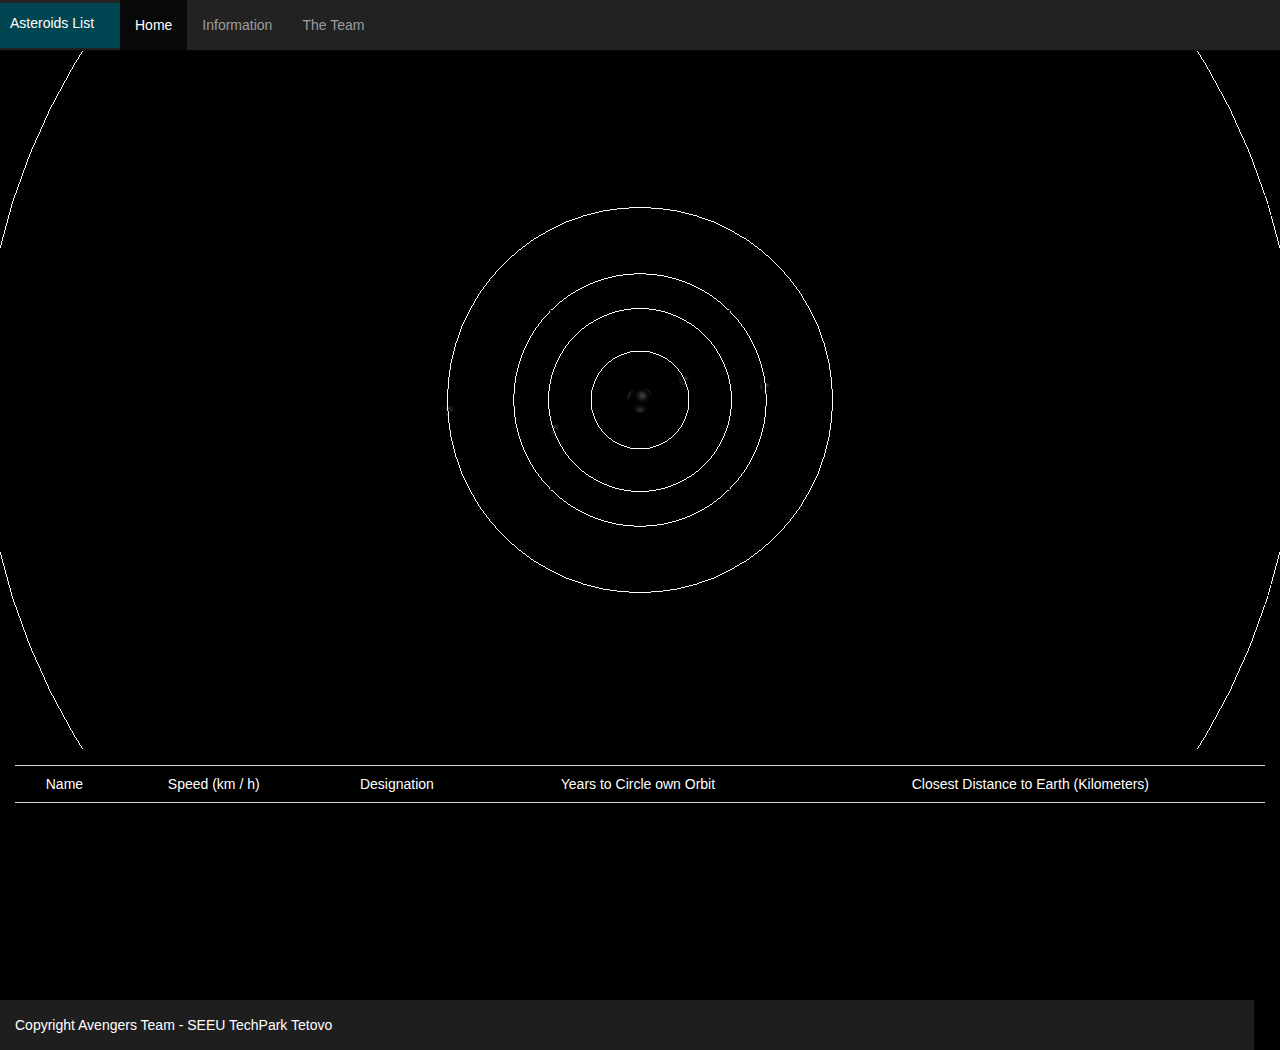
<file: WebApp (Main)/index.html>
﻿<!DOCTYPE html>
<html lang="en">
<head>
    <meta charset="utf-8">
    <meta http-equiv="X-UA-Compatible" content="IE=edge">
    <meta name="viewport" content="width=device-width, initial-scale=1">

    <meta name="description" content="">
    <meta name="author" content="">


    <title>Space Apps Challenge - Asteroid Visualisation</title>

    <!-- Bootstrap core CSS
     <link href="css/bootstrap.min.css" rel="stylesheet">
     <link href="css/bootstrap.min.css" rel="stylesheet" media="screen">
    -->
     <!-- Custom styles for this template -->
    <link href="css/bootstrap.min.css" rel="stylesheet" media="screen">
    <!--<link href="css/jasny-bootstrap.css" rel="stylesheet">-->
    <link href="css/jasny-bootstrap.min.css" rel="stylesheet">
    <link href="css/starter-template.css" rel="stylesheet">

    <script src="https://oss.maxcdn.com/html5shiv/3.7.2/html5shiv.min.js"></script>
    <script src="https://oss.maxcdn.com/respond/1.4.2/respond.min.js"></script>

    <script src="js/three.js" type="text/javascript"></script>
    <script src="js/TrackballControls.js"></script>
    <script src="https://ajax.googleapis.com/ajax/libs/jquery/1.11.2/jquery.min.js"></script>

    


</head>

<!-- Initlize WebGL and ThreeJS once body loads -->
<body onload="init(); animate();">

    <!-- Navigation bar and sidebar html code -->
<nav class="navbar navbar-inverse navbar-fixed-top">


    <!--The Sidebar-->
    <!--<ul class="nav navbar-nav">
        <li>
            <div class="Asteroids" data-toggle="offcanvas" data-target="#myNavmenu" data-canvas="body">
                <p> Show Asteroids</p>
            </div>
        </li>
    </ul>-->


    <div class="navbar-header">
        <button type="button" class="navbar-toggle collapsed" data-toggle="collapse" data-target="#navbar" aria-expanded="false" aria-controls="navbar">
            <span class="sr-only">Toggle navigation</span>
            <span class="icon-bar"></span>
            <span class="icon-bar"></span>
            <span class="icon-bar"></span>
        </button>
        <div class="Asteroids" data-toggle="offcanvas" data-target="#myNavmenu" data-canvas="body">
            <p> Asteroids List</p>
        </div>
    </div>

    <div id="navbar" class="collapse navbar-collapse">
    <ul  class="nav navbar-nav" style="display: inline;">
        <li class="active"><a href="#">Home</a></li>
        <li><a href="info.html">Information</a></li>
        <li><a href="team.html">The Team</a></li>
    </ul>
    </div>

    <nav id="myNavmenu" class="navmenu navmenu-inverse navmenu-fixed-left offcanvas" role="navigation">
        <div style="width: 100%; height: 100%; overflow: auto" class="listy">
           <div style="padding: 15px 10px 5px 15px; margin-bottom: 20px;">
            <label><input type="checkbox" onclick="ShowAllAsteroids();" id="ShowAllAsteroids">Show all Asteroids</label> <br> <br>
            <b>Speed:</b> <input id="SpeedRange" type="range"  min="0" max="100" />
           </div>
            <ul id="ListAsteroids">
            </ul>
        </div>
    </nav>

</nav>
    <!--Navigation and asteroid sidebars ends here-->



    <!--Container of the three dimensional world-->
<div>
<div id="container" style="width:100%; height:50em; background-color:black;" > </div>
</div>
    <!--Container of three dimensional world ends-->

    <!--Infograph dic and table-->
        <div id="info" style="width:100%;height:200px;background-color:black; padding: 15px;">
                   <table class="table">
                      <tr>
                          <td align="center">Name</td>
                          <td align="center">Speed (km / h)</td>
                          <td align="center">Designation</td>
                          <td align="center">Years to Circle own Orbit</td>
                          <td align="center">Closest Distance to Earth (Kilometers)</td>
                       </tr>
                       <tr>
                           <td align="center" id="as_name"></td>
                           <td align="center" id="as_speed"></td>
                           <td align="center" id="as_designation"></td>
                           <td align="center" id="as_time"></td>
                           <td align="center" id="as_distance"></td>
                       </tr>

                   </table>
         </div>
    <!--Info graph ends here-->

 

    <!-- Page Footer -->
     <div style="width: 98%; height: 50px; background-color: #1E1E1F; margin-top: 50px; padding: 15px;">
         Copyright Avengers Team - SEEU TechPark Tetovo</p>
      </div>
    <!--Footer Ends here-->


	 



<!-- Bootstrap core JavaScript
================================================== -->
<!-- Placed at the end of the document so the pages load faster -->


<script type="text/javascript">

    //Definition of camera, scene and planet orbits
        var camera, scene, renderer;
        var mercuryTrajectory = new THREE.CircleGeometry(5791, 64);
        var venusTrajectory = new THREE.CircleGeometry(10820, 64);
        var earthTrajectory = new THREE.CircleGeometry(14950, 64);
        var marsTrajectory = new THREE.CircleGeometry(22790, 64);
        var jupiterTrajectory = new THREE.CircleGeometry(77850, 82);
        var saturnTrajectory = new THREE.CircleGeometry(143300, 96);
        var uranusTrajectory = new THREE.CircleGeometry(287700, 102);
        var neptuneTrajectory = new THREE.CircleGeometry(450300, 132);

    // definition of groups for each planet
        var objModel = new THREE.Object3D();
        var groupMercury = new THREE.Object3D();
        var groupVenus = new THREE.Object3D();
        var groupMars = new THREE.Object3D();
        var groupJupiter = new THREE.Object3D();
        var groupSaturn = new THREE.Object3D();
        var groupUranus = new THREE.Object3D();
        var groupNeptune = new THREE.Object3D();
        var i = 0;

    //Axis on which the asteroid incliniation is based on
        var axis = new THREE.Vector3(0, 1, 0);

    //Array of all groups added to scene for easier management
        var grouparray = [];
        var ArrayPointer;
        ArrayPointer = 0;
        scene = new THREE.Scene();
        var a = new THREE.Vector3(0, 1, 0);

    //Quaternion used to pivot asteroid movement based on inclination
        var quaternion = new THREE.Quaternion().setFromAxisAngle(a, Math.PI / 4);

    //Speed of movement of asteroids and planets inside the 3D world.
        var SpeedRange = window.document.getElementById('SpeedRange');
        SpeedRange.value = 1;
        window.setInterval(render, 500);


        function init() {
            canvas = document.getElementById("container");
            //renderer
            renderer = new THREE.WebGLRenderer();
            renderer.setSize(canvas.offsetWidth, canvas.offsetHeight);
            canvas.appendChild(renderer.domElement);
            //scene definition

            //scene.fog = new THREE.Fog( 0x808080, 3000, 6000 );
            // LIGHTS
            var ambientLight = new THREE.AmbientLight(0x444444);
            var light = new THREE.DirectionalLight(0xFFFFFF, 1.0);
            light.position.set(200, 400, 500);

            var light2 = new THREE.DirectionalLight(0xFFFFFF, 1.0);
            light2.position.set(-400, 200, -300);

            var light4 = new THREE.DirectionalLight(0xFFFFFF, 1.0);
            light4.position.set(0, -200, 0);

            var light5 = new THREE.DirectionalLight(0xFFFFFF, 1.0);
            light5.position.set(300, 300, -400);

            var light3 = new THREE.PointLight(0xFFAA19);
            light3.position.set(0, 0, 0);

            //Adding lights to scene
            scene.add(ambientLight);
            scene.add(light);
            scene.add(light2);
            scene.add(light3);
            scene.add(light4);
            scene.add(light5);

            //camera definition
            camera = new THREE.PerspectiveCamera(45, canvas.offsetWidth / canvas.offsetHeight, 0.1, 5000000);
            scene.add(camera);
            camera.position.set(0, 0, 100000);
            camera.rotation.set(0, 3, 0);

            //controls
            controls = new THREE.TrackballControls(camera, canvas);

            //Texture of the sun
            var cylinderMaterial = new THREE.MeshPhongMaterial({
                map: THREE.ImageUtils.loadTexture('http://imeri.biz/asteroids/img/suntexture.jpg'),
                diffuse: 0xffffff,
                specular: 0x404040,
                shininess: 16,
                ambient: 0x000000
            });

            //adding sun to 3d world
            head = new THREE.Mesh(new THREE.SphereGeometry(1595.800, 32, 32), cylinderMaterial);

            head.position.x = 0;
            head.position.y = 0;
            head.position.z = 0;
            scene.add(head);

            //Mercury Material
            var mercuryMaterial = new THREE.MeshPhongMaterial({
                map: THREE.ImageUtils.loadTexture('http://imeri.biz/asteroids/img/mercurytexture.jpg'),
                diffuse: 0xffffff,
                specular: 0x404040,
                shininess: 16,
                ambient: 0x000000
            });
            mercury = new THREE.Mesh(new THREE.SphereGeometry(700, 32, 32), mercuryMaterial);
            mercury.position.x = 5791;
            mercury.position.y = 0;
            mercury.position.z = 0;
            groupMercury.add(mercury);
            scene.add(groupMercury);

            //Venus Material
            var venusMaterial = new THREE.MeshPhongMaterial({
                map: THREE.ImageUtils.loadTexture('http://imeri.biz/asteroids/img/venustexture.jpg'),
                diffuse: 0xffffff,
                specular: 0x404040,
                shininess: 16,
                ambient: 0x000000
            });
            venus = new THREE.Mesh(new THREE.SphereGeometry(700, 32, 32), venusMaterial);
            venus.position.x = -10820;
            venus.position.y = 0;
            venus.position.z = 0;
            groupVenus.add(venus);
            scene.add(groupVenus);

            // Earth Material
            var earthMaterial = new THREE.MeshPhongMaterial({
                map: THREE.ImageUtils.loadTexture('http://imeri.biz/asteroids/img/earthmap1k.jpg'),
                diffuse: 0xffffff,
                specular: 0x404040,
                shininess: 16,
                ambient: 0x000000
            });

            // Earth Mesh
            earth = new THREE.Mesh(new THREE.SphereGeometry(700, 32, 32), earthMaterial);
            earth.position.x = 14950;
            earth.position.y = 0;
            earth.position.z = 0;

            objModel.add(earth);
            scene.add(objModel);

            //Mars Material
            var marsMaterial = new THREE.MeshPhongMaterial({
                map: THREE.ImageUtils.loadTexture('http://imeri.biz/asteroids/img/marstexture.jpg'),
                diffuse: 0xffffff,
                specular: 0x404040,
                shininess: 16,
                ambient: 0x000000
            });
            //30.39
            mars = new THREE.Mesh(new THREE.SphereGeometry(700, 32, 32), marsMaterial);
            mars.position.x = -22790;
            mars.position.y = 0;
            mars.position.z = 0;
            groupMars.add(mars);
            scene.add(groupMars);

            //Jupiter Material
            var jupiterMaterial = new THREE.MeshPhongMaterial({
                map: THREE.ImageUtils.loadTexture('http://imeri.biz/asteroids/img/jupitertexture.jpg'),
                diffuse: 0xffffff,
                specular: 0x404040,
                shininess: 16,
                ambient: 0x000000
            });
            jupiter = new THREE.Mesh(new THREE.SphereGeometry(700, 32, 32), jupiterMaterial);
            jupiter.position.x = 77850;
            jupiter.position.y = 0;
            jupiter.position.z = 0;
            groupJupiter.add(jupiter);
            scene.add(groupJupiter);

            //Saturn Material
            var saturnMaterial = new THREE.MeshPhongMaterial({
                map: THREE.ImageUtils.loadTexture('http://imeri.biz/asteroids/img/saturntexture.jpg'),
                diffuse: 0xffffff,
                specular: 0x404040,
                shininess: 16,
                ambient: 0x000000
            });
            saturn = new THREE.Mesh(new THREE.SphereGeometry(700, 32, 32), saturnMaterial);
            saturn.position.x = 143300;
            saturn.position.y = 0;
            saturn.position.z = 0;
            groupSaturn.add(saturn);
            scene.add(groupSaturn);

            //Uranus
            var uranusMaterial = new THREE.MeshPhongMaterial({
                map: THREE.ImageUtils.loadTexture('http://imeri.biz/asteroids/img/uranustexture.jpg'),
                diffuse: 0xffffff,
                specular: 0x404040,
                shininess: 16,
                ambient: 0x000000
            });
            uranus = new THREE.Mesh(new THREE.SphereGeometry(700, 32, 32), uranusMaterial);
            uranus.position.x = 287700;
            uranus.position.y = 0;
            uranus.position.z = 0;
            groupUranus.add(uranus);
            scene.add(groupUranus);

            //Neptune
            var neptuneMaterial = new THREE.MeshPhongMaterial({
                map: THREE.ImageUtils.loadTexture('http://imeri.biz/asteroids/img/neptunetexture.jpg'),
                diffuse: 0xffffff,
                specular: 0x404040,
                shininess: 16,
                ambient: 0x000000
            });
            neptune = new THREE.Mesh(new THREE.SphereGeometry(700, 32, 32), neptuneMaterial);
            neptune.position.x = 450300;
            neptune.position.y = 0;
            neptune.position.z = 0;
            groupNeptune.add(neptune);
            scene.add(groupNeptune);

            //trajectories
            material = new THREE.LineBasicMaterial({color: 0xffffff});
            earthTrajectory.vertices.shift();
            mercuryTrajectory.vertices.shift();
            venusTrajectory.vertices.shift();
            marsTrajectory.vertices.shift();
            jupiterTrajectory.vertices.shift();
            saturnTrajectory.vertices.shift();
            uranusTrajectory.vertices.shift();
            neptuneTrajectory.vertices.shift();
            var marssTrajectory = new THREE.Line(marsTrajectory, material);

            //adding trajectories (orbits) to scene
            scene.add(new THREE.Line(earthTrajectory, material));
            scene.add(new THREE.Line(mercuryTrajectory, material));
            scene.add(new THREE.Line(venusTrajectory, material));
            scene.add(marssTrajectory);
            scene.add(new THREE.Line(jupiterTrajectory, material));
            scene.add(new THREE.Line(saturnTrajectory, material));
            scene.add(new THREE.Line(uranusTrajectory, material));
            scene.add(new THREE.Line(neptuneTrajectory, material));
			
			//create skybox (background)
            var worldTexture = THREE.ImageUtils.loadTexture('http://imeri.biz/asteroids/img/galaxy.jpg');
            worldTexture.min_filter = THREE.LinearFilter;
            worldTexture.mag_filter = THREE.LinearFilter;
            worldTexture.wrapS = THREE.RepeatWrapping;
            worldTexture.wrapT = THREE.RepeatWrapping;
            var sphereMaterial = new THREE.MeshBasicMaterial({
                map: worldTexture,
                side: THREE.DoubleSide
            });
            sphere = new THREE.Mesh(new THREE.SphereGeometry(3000000, 50, 50), sphereMaterial);
            scene.add(sphere);

        }

    //in myjson we save all asteroids and their data
        var myjson;

    //This function grabs data from our API which we used some custom filtering on the Minor Planet Center Database.
    //It then adds the asteroids onto the 3D visualisation and the sidebar with the asteroids.
        function GetData() {
            var url = "http://asteroids.imeri.biz/API/Asteroid";
            var number = Math.random() * 150;
            var foo = {};


            $.getJSON(url)
                    .done(function (data) {

                        myjson = data;

                        for (var i = 0; i < data.length; i++) {

                            //With this if clause we check if the asteroid has a name. If it doesn't have one we assign the dessignation as the name, by calling the ShowAsteroid() function.
                            if (data[i].Name.length > 1) {
                                ShowAsteroid(data[i].ID, data[i].Name, data[i].FurthestPoint, data[i].NearestPoint, data[i].Inclination, data[i].Speed, data[i].Designation, data[i].ClosestEarth, data[i].OrbitDegrees);
                            }
                            else {
                                ShowAsteroid(data[i].ID, data[i].Designation, data[i].FurthestPoint, data[i].NearestPoint, data[i].Inclination, data[i].Speed, data[i].Designation, data[i].ClosestEarth, data[i].OrbitDegrees);
                            }

                            //Call AddSphere() function
                            addsphere(data[i].ID, data[i].FurthestPoint, data[i].NearestPoint, data[i].Speed, data[i].Inclination, data[i].OrbitDegrees);


                        }

                    })
                //In case communication with API fails display the following message
                    .fail(function (jqXHR, textStatus, err) {

                        alert('Communication failed please refresh the page.');

                    });

        }

    //This function adds the asteroids in the three dimensional world and to the grouparray defined earlier
        function addsphere(id, furthest, nearest, speed, degrees, orbitDegrees) {

            material = new THREE.LineBasicMaterial({ color: 0xffffff });
            var asteroidMaterial = new THREE.MeshPhongMaterial({
                map: THREE.ImageUtils.loadTexture('http://imeri.biz/asteroids/img/asteroidtexture.jpg'),
                diffuse: 0xffffff,
                specular: 0x404040,
                shininess: 16,
                ambient: 0x000000
            });

            var jsbox = new THREE.Mesh(new THREE.SphereGeometry(150, 32, 32), asteroidMaterial);
            //alert(orbitDegrees);
            jsbox.id = id;
            var degreesToRadians = orbitDegrees * (Math.PI / 180);
            jsbox.position.x = Math.cos(degreesToRadians) * Math.round(furthest * 14950);
            jsbox.position.y = Math.sin(degreesToRadians) * Math.round(furthest * 14950);
            //jsbox.position.x = Math.round(furthest * 14950);

            var grouped = new THREE.Object3D();
            //Converting the units the ones we use.
            var realFurthest = furthest * 14950;
            var realNearest = nearest * 14950;

            //Assigning Group location for the asteroid.
            grouped.position.x = Math.cos(degreesToRadians) * (realFurthest - realNearest);
            grouped.position.y = Math.sin(degreesToRadians) * (realFurthest - realNearest);
            //grouped.position.x = realFurthest - realNearest;

            //Add asteroid to group
            grouped.add(jsbox);

            //Assign group id for management
            grouped.id = id;

            //Converting Incliniation of asteroid to our units
            var angle = degrees * Math.PI / 180;

            //Quaternion to pivot asteroid movement depended on inclination
            var quaternion1 = new THREE.Quaternion().setFromAxisAngle(axis, angle);
            grouped.rotation.setEulerFromQuaternion(quaternion1);

            //Add group and asteroid to 3D World.
            scene.add(grouped);

            //Add group to array we use for management with asteroids and movement
            grouparray[ArrayPointer] = grouped;
            ArrayPointer++;
        }

    //This function displays the asteroid on the sidebar of the web application and adds a click event for each of them.
        function ShowAsteroid(id, name, furthestpoint, nearestpoint, degrees, speed, designation, closestearth, orbitDegrees) {

            var ListAsteroids = window.document.getElementById('ListAsteroids');
            var asteroid = document.createElement("li");
            asteroid.textContent = name;
            asteroid.id = "asteroids";
            asteroid.value = id;


            //Onclick event on asteroid button is defined here. Once it is called it draws the asteroids orbit
            asteroid.onclick = function () {

                var rrezja = furthestpoint * 14950;

                // * 10000 to show it in Kilometers, not in the units we use
                // Infograph variables assigned to javascript variables for easier access
                var asteroidSpeedPerYear = (2 * rrezja * Math.PI * speed * 10000) / 365 / 24;
                var as_name = window.document.getElementById('as_name');
                var as_speed = window.document.getElementById('as_speed');
                var as_designation = window.document.getElementById('as_designation');
                var as_time = window.document.getElementById('as_time');
                var as_distance = window.document.getElementById('as_distance');

                //Infograph populated with data from asteroid
                as_name.innerHTML = name;
                as_speed.innerHTML = asteroidSpeedPerYear.toFixed(2).toString();
                as_designation.innerHTML = designation;
                as_time.innerHTML = speed;
                as_distance.innerHTML = (closestearth * 149597871).toFixed(2).toString();

                //Function to draw line for asteroid by using for loop to find the group and draw on it
                for (var i = 0; i < grouparray.length; i++) {
                    if (grouparray[i].id == id) {

                        //Define RED line that circles the asteroid so that the user can see it easier
                        material2 = new THREE.LineBasicMaterial({ color: 0xFF0000 });
                        var asteroidTracker = new THREE.CircleGeometry(550, 64);
                        var lineTracker = (new THREE.Line(asteroidTracker, material2));

                        //Assign position of red line to that the same of the asteroid
                        lineTracker.position.x = grouparray[i].children[0].position.x;
                        lineTracker.position.y = grouparray[i].children[0].position.y;
                        lineTracker.position.z = grouparray[i].children[0].position.z;
                        asteroidTracker.vertices.shift();

                        //Assign ID to line for easier management
                        lineTracker.id = 'RedLine';
                        //Focus camera on asteroid and add red line to circle it
                        grouparray[i].children[0].add(camera);
                        grouparray[i].add(lineTracker);
                        camera.position.z = -10000;

                        //Define Green orbit of asteroid
                        material = new THREE.LineBasicMaterial({ color: 0x00FF23 });
                        //alert(orbitDegrees);
                        //Formulas that project how the asteroids orbit looks like in three dimensional space
                        var angle = degrees * Math.PI / 180;
                        var asteroidTrajectory = new THREE.CircleGeometry(rrezja, 64);
                        furthestpoint = furthestpoint * 14950;
                        nearestpoint = nearestpoint * 14950;

                        //Define Line
                        var line = (new THREE.Line(asteroidTrajectory, material));

                        var degreesToRadians = orbitDegrees * (Math.PI / 180);

                        //Pivot and position line accordingly
                        
                        
                        line.position.x = Math.cos(degreesToRadians) * (furthestpoint - nearestpoint);
                        line.position.y = Math.sin(degreesToRadians) * (furthestpoint - nearestpoint);

                        line.rotation.y = angle;
                        //line.position.x = furthestpoint - nearestpoint;
                        asteroidTrajectory.vertices.shift();

                        //Assign id to line for easier management
                        line.id = 'Orbit';

                        //Add Line (Orbit) to three dimensional world
                        scene.add(line);

                    }
                }
            };

            //Add Asteroid to sidebar list
            ListAsteroids.appendChild(asteroid);
        }
		

		
    //The function below is very similiar to the click event except that it runs for each asteroid instead of just one
        var ShowAll = window.document.getElementById('ShowAllAsteroids');		
		function ShowAllAsteroids() {

            if (ShowAll.checked == true){

		for (var i = 0; i < grouparray.length; i++) {
		for (var j = 0; j < myjson.length;j++)
                    if (grouparray[i].id == myjson[j].ID) {
						
                        //Define red line around asteroid
						material2 = new THREE.LineBasicMaterial({color: 0xFF0000});
						var asteroidTracker = new THREE.CircleGeometry(550, 64);
						var lineTracker = (new THREE.Line(asteroidTracker, material2));

                        //Red line around asteroid position
						lineTracker.position.x = grouparray[i].children[0].position.x;
						lineTracker.position.y = grouparray[i].children[0].position.y;
						lineTracker.position.z = grouparray[i].children[0].position.z;
						asteroidTracker.vertices.shift();

                        //Add line to group and scene since group is already in scene
						lineTracker.id = 'RedLine';
                        grouparray[i].add(lineTracker);
						
                        //Define color of line
						material = new THREE.LineBasicMaterial({color: 0x00FF23});
										
                        //Formulas that project how the asteroids orbit looks like in three dimensional space
						var rrezja = myjson[j].FurthestPoint * 14950;
						var asteroidTrajectory = new THREE.CircleGeometry(rrezja, 64);						
						var angle = myjson[j].Inclination * Math.PI / 180;
						furthestpoint = myjson[j].FurthestPoint * 14950;
						nearestpoint = myjson[j].NearestPoint * 14950;

                        //Define Line
						var line = (new THREE.Line(asteroidTrajectory, material));

                        //Pivot and position line accordingly
						line.rotation.y = angle;
                        //line.position.x = furthestpoint - nearestpoint;
						var orbitDegrees = myjson[j].OrbitDegrees;
						var degreesToRadians = orbitDegrees * (Math.PI / 180);

						line.position.x = Math.cos(degreesToRadians) * (furthestpoint - nearestpoint);
						line.position.y = Math.sin(degreesToRadians) * (furthestpoint - nearestpoint);

						asteroidTrajectory.vertices.shift();

                        //Assign ID to line for easier management
						line.id = 'Orbit';

                        //Add Line (Orbit) to three dimensional world
						scene.add(line);					
                    }
                }
            }
                //Function below removes all orbits and selections from the three dimensional world.
            else {

            for (var i=scene.children.length-1; i>=0; i--){

                if(scene.children[i].id == 'Orbit')
                {
                    scene.remove(scene.children[i]);
                }
            }
            for (var f = 0; f < grouparray.length; f++) {

                grouparray[f].remove(grouparray[f].children[1]);

                }
            }

            };


        function animate() {
            requestAnimationFrame(animate);
            render();
            update();
        }
    
        //Update function by THREEJS with this function we move all objects in our application
        function update() {
            controls.update();

            //Movement of planets
            objModel.rotation.z += 0.002 * SpeedRange.value;
            groupMercury.rotation.z += 0.00828 * SpeedRange.value;
            groupVenus.rotation.z += 0.00628 * SpeedRange.value;
            groupJupiter.rotation.z += 0.00016 * SpeedRange.value;
            groupSaturn.rotation.z += 0.000068 * SpeedRange.value;
            groupUranus.rotation.z += 0.000024 * SpeedRange.value;
            groupNeptune.rotation.z += 0.0000122 * SpeedRange.value;
            groupMars.rotation.z += 0.00106 * SpeedRange.value;
            mercury.rotation.z += 0.02;
            earth.rotation.z += 0.02;
            venus.rotation.z += 0.02;
            mars.rotation.z += 0.02;
            neptune.rotation.z += 0.02;
            saturn.rotation.z += 0.02;
            neptune.rotation.z += 0.02;
            head.rotation.z += 0.01;


            //Movement of asteroids by using pre-defined group array
            for (var i = 0; i < grouparray.length; i++) {
                grouparray[i].rotation.z += (0.002 / myjson[i].Speed) * SpeedRange.value;
            }
        }

    //ThreeJS renderer function
        function render() {
            renderer.render(scene, camera);
        }

    //Delay on loading data, wait to load all controls first because of async calls.
		setTimeout(function() { GetData(); }, 1000);


    </script>
<script src="js/bootstrap.min.js"></script>
<script src="js/jasny-bootstrap.min.js"></script>


</body>
</html>
</file>
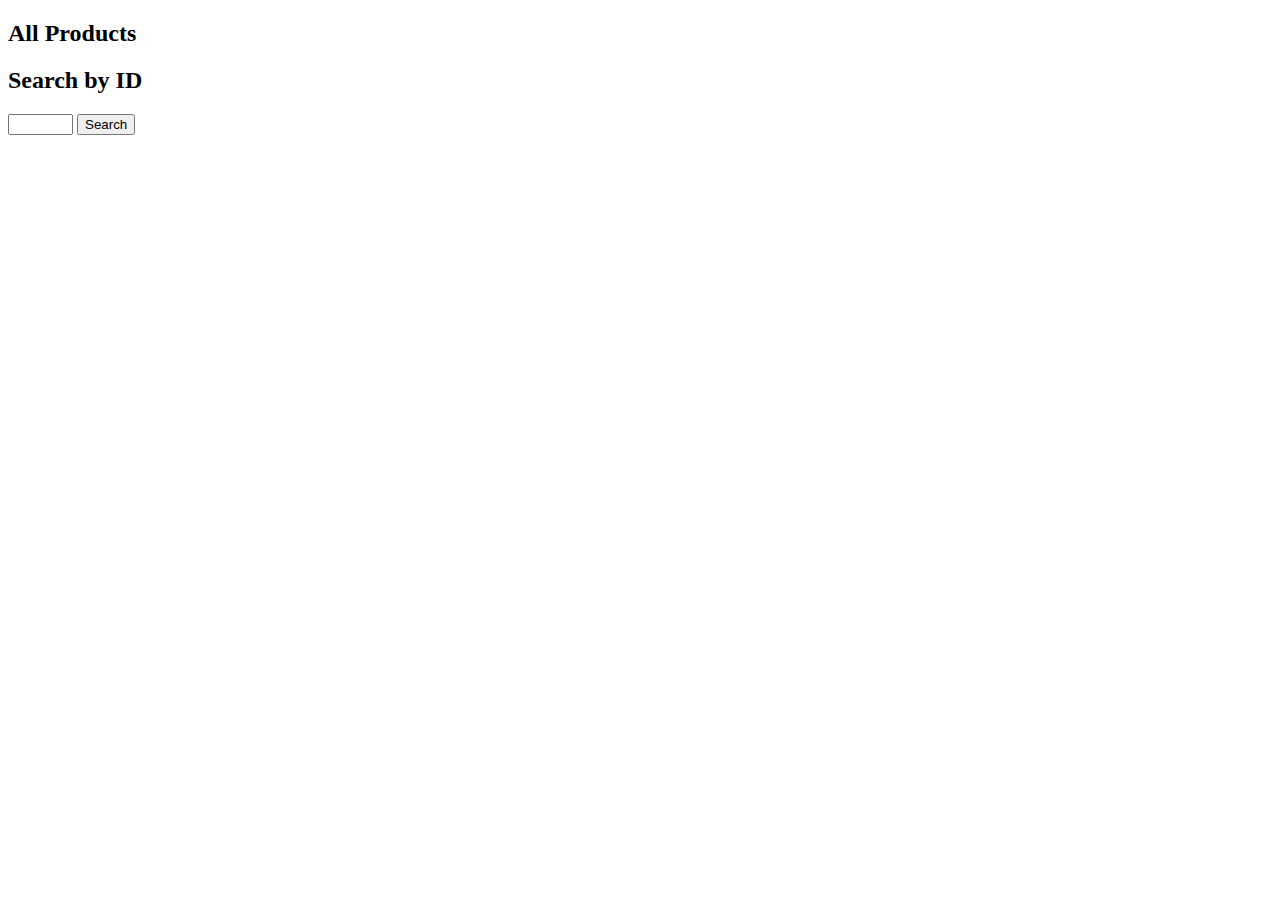
<file: APi/AsteroidAPI/test.html>
<!DOCTYPE html>
<html xmlns="http://www.w3.org/1999/xhtml">
<head>
 <!-- jQuery (necessary for Bootstrap's JavaScript plugins) -->
    <script src="https://ajax.googleapis.com/ajax/libs/jquery/1.11.1/jquery.min.js"></script>
    <!-- Include all compiled plugins (below), or include individual files as needed -->
  <title>Product App</title>
</head>
<body>

  <div>
    <h2>All Products</h2>
    <ul id="products" />
  </div>
  <div>
    <h2>Search by ID</h2>
    <input type="text" id="prodId" size="5" />
    <input type="button" value="Search" onclick="find();" />
    <p id="product" />
  </div>

  <script src="http://ajax.aspnetcdn.com/ajax/jQuery/jquery-2.0.3.min.js"></script>
  <script>
    var uri = '<!DOCTYPE html>
<html xmlns="http://www.w3.org/1999/xhtml">
<head>
  <title>Product App</title>
</head>
<body>

  <div>
    <h2>All Products</h2>
    <ul id="products" />
  </div>
  <div>
    <h2>Search by ID</h2>
    <input type="text" id="prodId" size="5" />
    <input type="button" value="Search" onclick="find();" />
    <p id="product" />
  </div>

  <script src="http://ajax.aspnetcdn.com/ajax/jQuery/jquery-2.0.3.min.js"></script>
  <script>
  
    var uri = 'http://188.44.0.202:1200/API/Register?FirstName=Armend+Imeri&LastName=Test&Email=somemail&Password=admin&phone=1234';

    function find() {
      $.getJSON('http://localhost:3179//API/Register?FirstName=Armend+Imeri&LastName=Test&Email=somemail&Password=admin&phone=1234')
          .done(function (data) {
            $('#product').text(formatItem(data));
          })
          .fail(function (jqXHR, textStatus, err) {
            $('#product').text('Error: ' + err);
          });
    }
  </script>
</body>
</html>

<script>

    $(document).ready(function () {
      // Send an AJAX request
      $.getJSON(uri)
          .done(function (data) {
            // On success, 'data' contains a list of products.
            $.each(data, function (key, item) {
              // Add a list item for the product.
              $('<li>', { text: formatItem(item) }).appendTo($('#products'));
            });
          });
    });

    function formatItem(item) {
      return item.Name + ': $' + item.Price;
    }

    function find() {
      $.getJSON('http://localhost:3179//API/Register?FirstName=Armend+Imeri&LastName=Test&Email=somemail&Password=admin&phone=1234')
          .done(function (data) {
            $('#product').text(formatItem(data));
          })
          .fail(function (jqXHR, textStatus, err) {
            $('#product').text('Error: ' + err);
          });
    }
  </script>
  
  
</body>
</html>
</file>
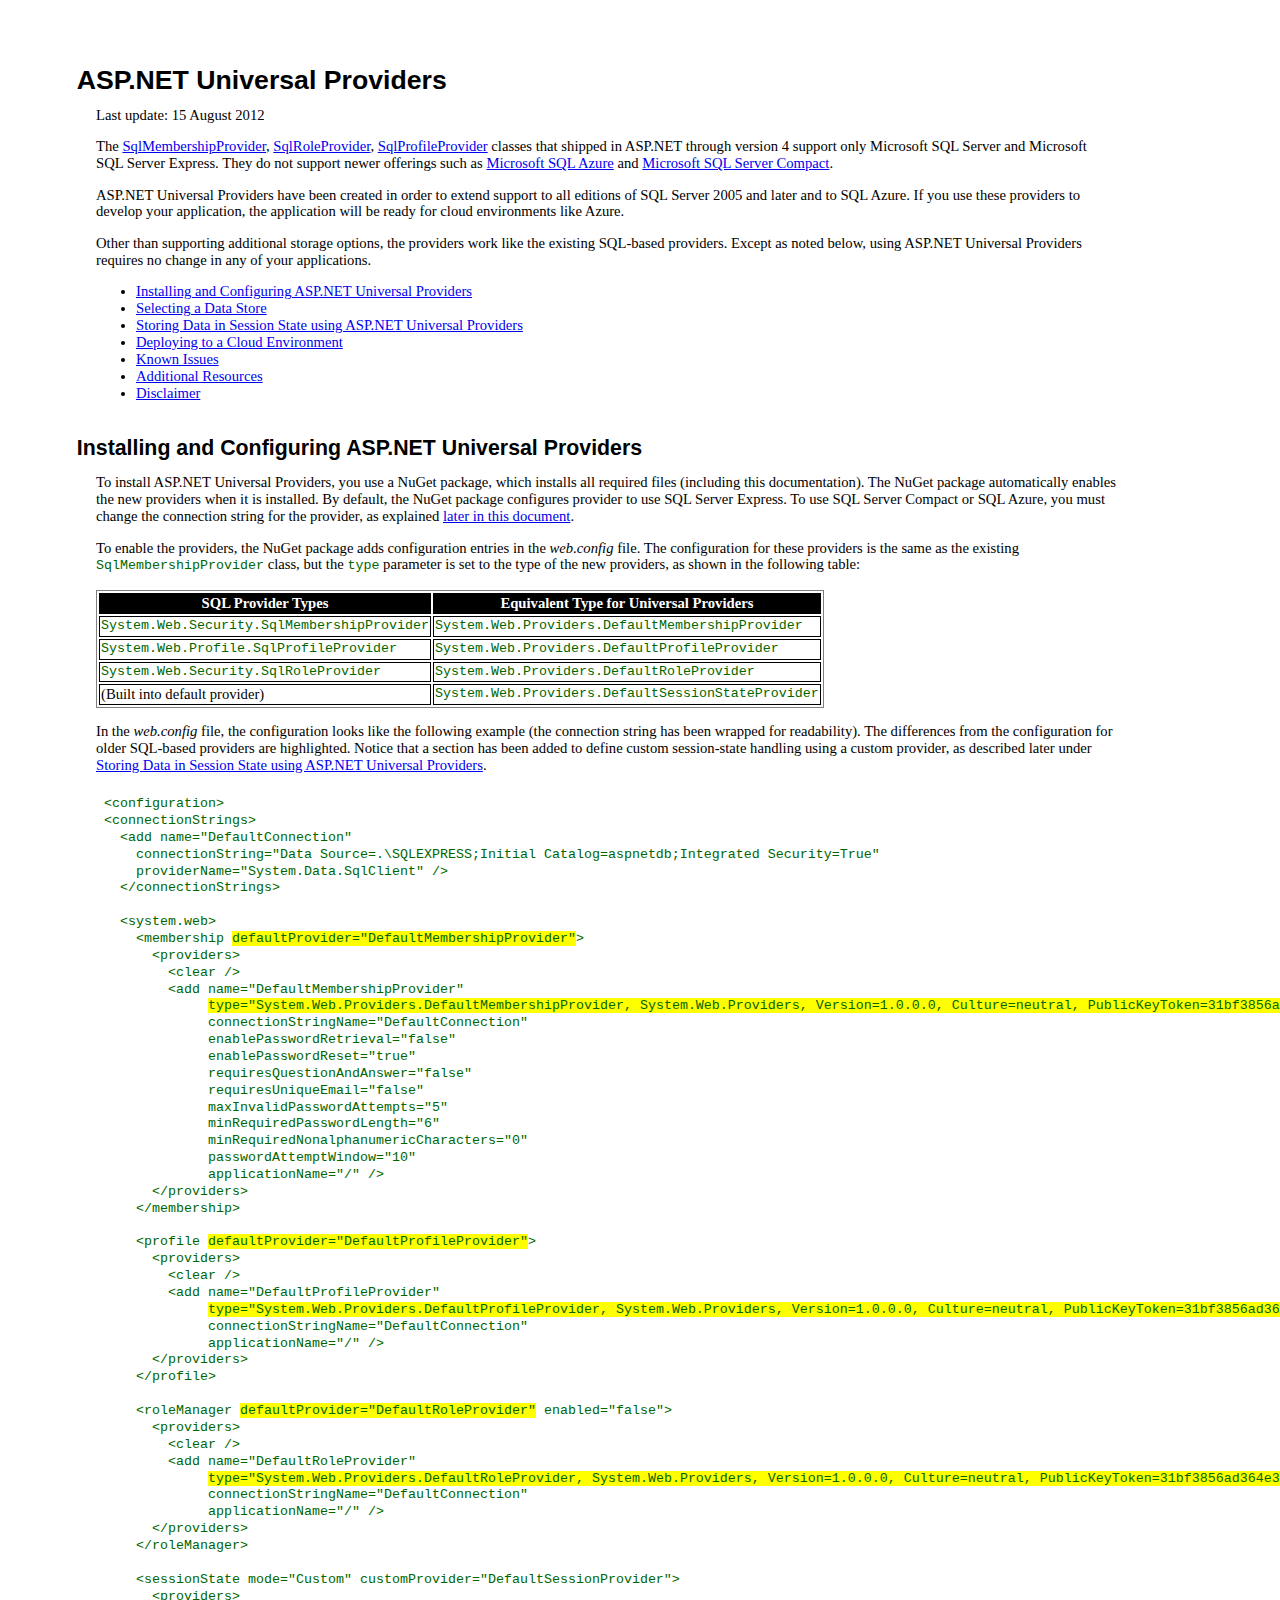
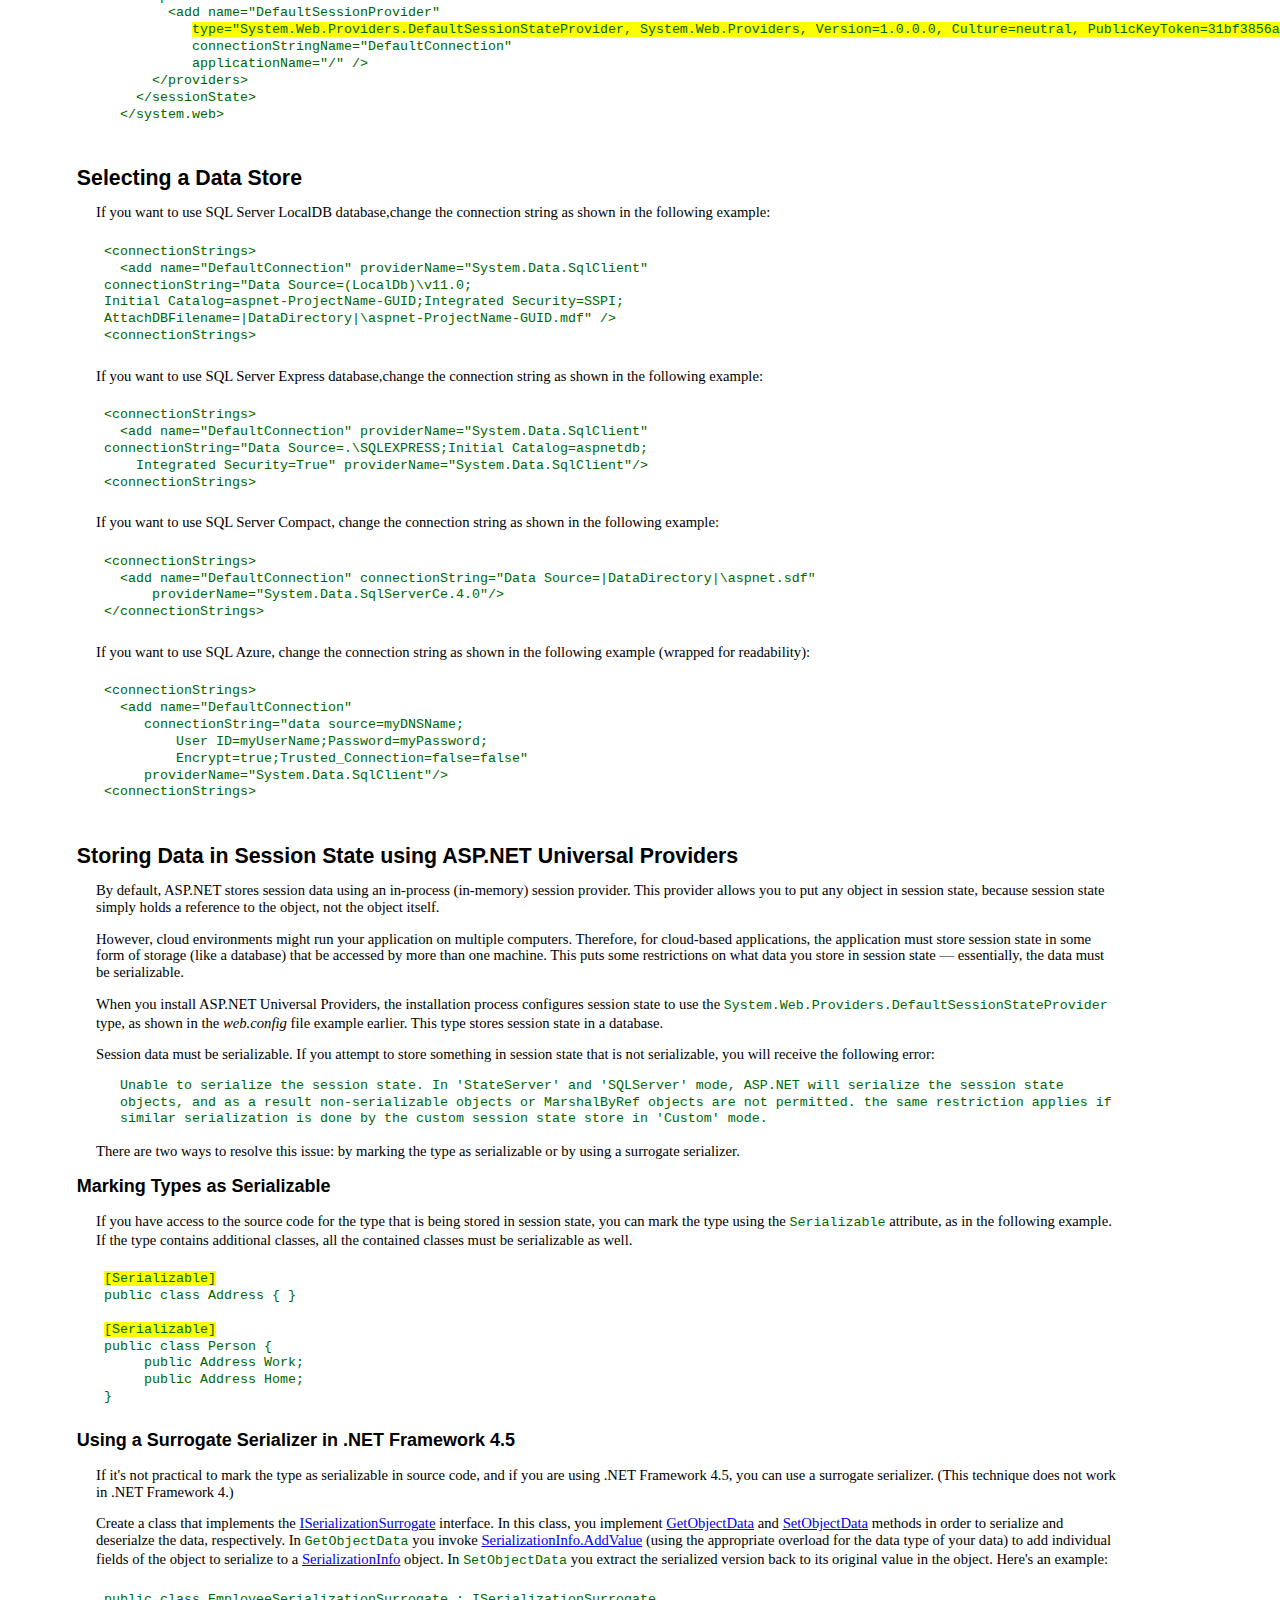
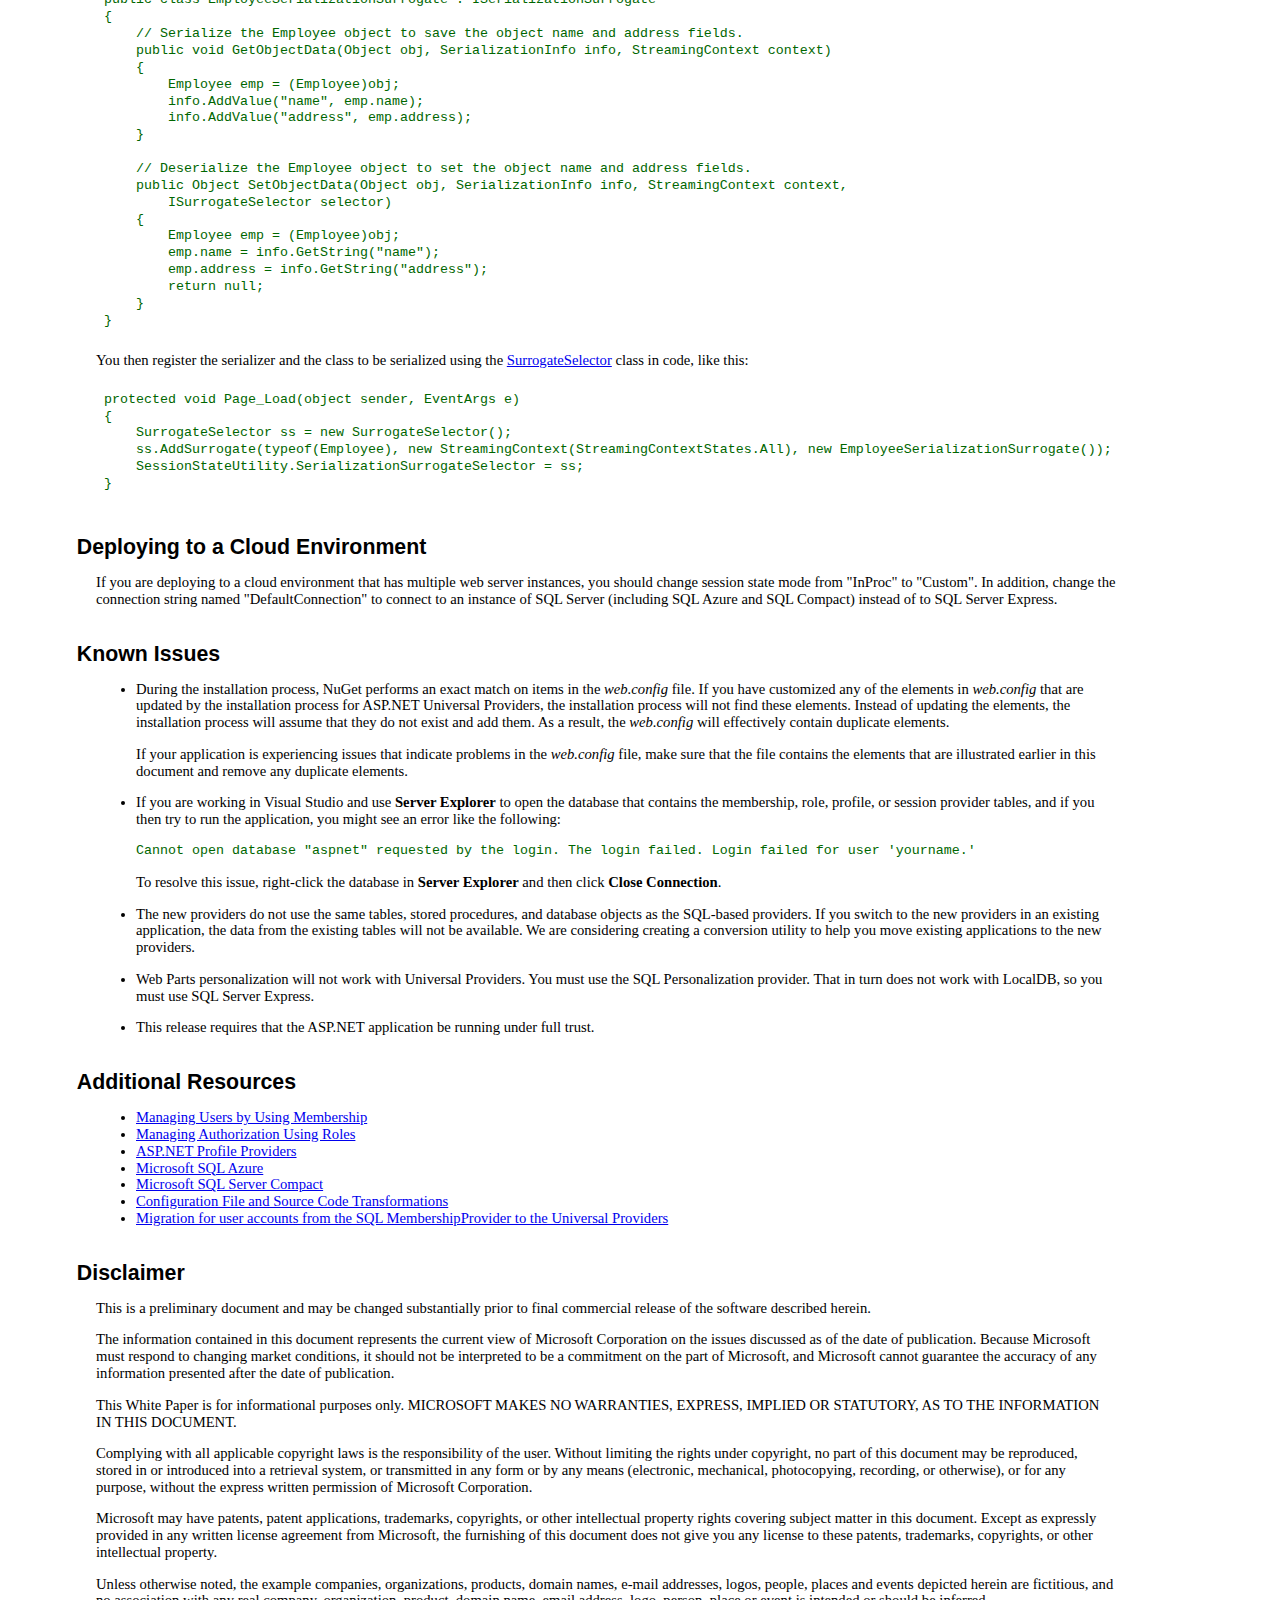
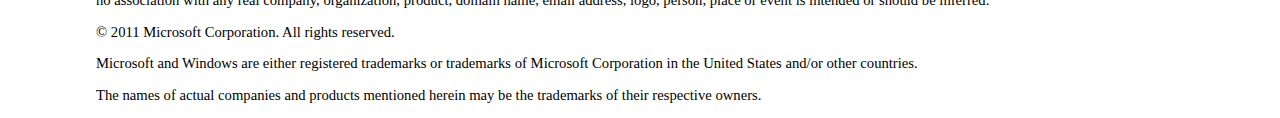
<file: APi/packages/Microsoft.AspNet.Providers.Core.1.2/readme.html>
﻿<!DOCTYPE html PUBLIC "-//W3C//DTD XHTML 1.0 Transitional//EN" "http://www.w3.org/TR/xhtml1/DTD/xhtml1-transitional.dtd">
<html xmlns="http://www.w3.org/1999/xhtml">

<head>
<meta content="text/html; charset=utf-8" http-equiv="Content-Type" />
<title>ASP.NET Universal Providers Readme</title>


<style type="text/css">
body{
	margin-left:1in;
	margin-top:.75in;
	margin-right:1.7in;
	font-family:calibri;
	font-size:11pt;
	line-height:1.15em;
	background-color:white;
}

h1{
	margin-left:-.2in;
	font-family:Arial, Verdana, sans-serif;
	font-size:20pt;
}

h2{
	margin-left:-.2in;
	margin-top:1.8em;
	font-family:Arial, Verdana, sans-serif;
	font-size:16pt;
}

h3{
	margin-left:-.2in;
	font-family:Verdana, sans-serif;
	font-size:13.5pt;
}

table{
	border:thin gray groove;
}

thead{
	background-color:black;
	color:white;
	font-weight:bold;
	text-align:center;
}

td{
	border:1px solid black;
}

p.indent1{
	margin-left:.25in;
}


code{
	font-family:"Courier New";
	font-size:10pt;
	color:#006600;
}

pre{
	font-family:"Courier New";
	font-size:10pt;
	padding:8px;
	color:#006600;
}

span.highlight{
    background-color:Yellow;
	
}
</style>

</head>
<body>
<h1>ASP.NET Universal Providers</h1>

<p>Last update: 15 August 2012</p>


<p>The 
<a href="http://msdn.microsoft.com/en-us/library/system.web.security.sqlmembershipprovider.aspx">SqlMembershipProvider</a>, 
<a href="http://msdn.microsoft.com/en-us/library/system.web.security.sqlroleprovider.aspx">SqlRoleProvider</a>, 
<a href="http://msdn.microsoft.com/en-us/library/system.web.profile.sqlprofileprovider.aspx">SqlProfileProvider</a> classes that shipped in ASP.NET through version 4 support only Microsoft SQL Server and Microsoft SQL Server Express. They do not support newer offerings such as 
<a href="http://msdn.microsoft.com/en-us/library/ee336241.aspx">Microsoft SQL Azure</a> and 
<a href="http://www.microsoft.com/downloads/en/details.aspx?FamilyID=033cfb76-5382-44fb-bc7e-b3c8174832e2">Microsoft SQL Server Compact</a>. </p>
<p>ASP.NET Universal Providers have been created in order to extend support to all editions of SQL Server 2005 and later and to SQL Azure. If you use these providers to develop your application, the application will be ready for cloud environments like Azure.</p>
<p>Other than supporting additional storage options, the providers work like the existing SQL-based providers. Except as noted below, using ASP.NET Universal Providers requires no change in any of your applications.</p>
<ul>
	<li><a href="#Installing_and_Configuring_ASP.NET_Unive">Installing and 
	Configuring ASP.NET Universal Providers</a></li>
	<li><a href="#Selecting_a_Data_Store">Selecting a Data Store</a></li>
	<li><a href="#Storing_Data_in_Session_State_using_ASP">Storing Data in 
	Session State using ASP.NET Universal Providers</a></li>
	<li><a href="#Deploying_to_a_Cloud_Environment">Deploying to a Cloud 
	Environment</a></li>
	<li><a href="#Known_Issues">Known Issues</a></li>
	<li><a href="#Additional_Resources">Additional Resources</a></li>
	<li><a href="#Disclaimer">Disclaimer</a><br />
	</li>
</ul>

<h2><a name="Installing_and_Configuring_ASP.NET_Unive">Installing and Configuring ASP.NET Universal Providers</a></h2>



<p>To install ASP.NET Universal Providers, you use a NuGet package, which installs all required files (including this documentation). The NuGet package automatically enables the new providers when it is installed. By default, the NuGet package configures provider to use SQL Server Express. To use SQL Server Compact or SQL Azure, you must change the connection string for the provider, as explained 
<a href="#Selecting_a_Data_Store">later in this document</a>.</p>

<p>To enable the providers, the NuGet package adds configuration entries in the 
<em>web.config</em> file. The configuration for these providers is the same as the existing 
<code>SqlMembershipProvider</code> class, but the <code>type</code> parameter is set to the type of the new providers, as shown in the following table:</p>


<table>
	<thead>
		<td>SQL Provider Types</td>
		<td>Equivalent Type for Universal Providers</td>
	</thead>
	<tr>
		<td ><code>System.Web.Security.SqlMembershipProvider</code></td>
		<td ><code>System.Web.Providers.DefaultMembershipProvider</code></td>
	</tr>
	<tr>
		<td><code>System.Web.Profile.SqlProfileProvider</code></td>
		<td><code>System.Web.Providers.DefaultProfileProvider</code></td>
	</tr>
	<tr>
		<td><code>System.Web.Security.SqlRoleProvider</code></td>
		<td><code>System.Web.Providers.DefaultRoleProvider</code></td>
	</tr>
	<tr>
		<td>(Built into default provider)</td>
		<td><code>System.Web.Providers.DefaultSessionStateProvider</code></td>
	</tr>
</table>
<p>In the <em>web.config</em> file, the configuration looks like the following example (the connection string has been wrapped for readability). The differences from the configuration for older SQL-based providers are highlighted. Notice that a section has been added to define custom session-state handling using a custom provider, as described later under 
<a href="#Storing_Data_in_Session_State_using_ASP">Storing Data in Session State using ASP.NET Universal Providers</a>.</p>
<pre>&lt;configuration&gt;
&lt;connectionStrings&gt;
  &lt;add name="DefaultConnection"
    connectionString="Data Source=.\SQLEXPRESS;Initial Catalog=aspnetdb;Integrated Security=True"
    providerName="System.Data.SqlClient" /&gt;
  &lt;/connectionStrings&gt;

  &lt;system.web&gt;
    &lt;membership <span class="highlight">defaultProvider="DefaultMembershipProvider"</span>&gt;
      &lt;providers&gt;
        &lt;clear /&gt;
        &lt;add name="DefaultMembershipProvider"
             <span class="highlight">type="System.Web.Providers.DefaultMembershipProvider, System.Web.Providers, Version=1.0.0.0, Culture=neutral, PublicKeyToken=31bf3856ad364e35" 
</span>             connectionStringName="DefaultConnection"
             enablePasswordRetrieval="false"
             enablePasswordReset="true"
             requiresQuestionAndAnswer="false"
             requiresUniqueEmail="false"
             maxInvalidPasswordAttempts="5"
             minRequiredPasswordLength="6"
             minRequiredNonalphanumericCharacters="0"
             passwordAttemptWindow="10"
             applicationName="/" /&gt;
      &lt;/providers&gt;
    &lt;/membership&gt;

    &lt;profile <span class="highlight">defaultProvider="DefaultProfileProvider"</span>&gt;
      &lt;providers&gt;
        &lt;clear /&gt;
        &lt;add name="DefaultProfileProvider"
             <span class="highlight">type="System.Web.Providers.DefaultProfileProvider, System.Web.Providers, Version=1.0.0.0, Culture=neutral, PublicKeyToken=31bf3856ad364e35" 
</span>             connectionStringName="DefaultConnection"
             applicationName="/" /&gt;
      &lt;/providers&gt;
    &lt;/profile&gt;

    &lt;roleManager <span class="highlight">defaultProvider="DefaultRoleProvider"</span> enabled="false"&gt;
      &lt;providers&gt;
        &lt;clear /&gt;
        &lt;add name="DefaultRoleProvider"
             <span class="highlight">type="System.Web.Providers.DefaultRoleProvider, System.Web.Providers, Version=1.0.0.0, Culture=neutral, PublicKeyToken=31bf3856ad364e35"
</span>             connectionStringName="DefaultConnection"
             applicationName="/" /&gt;
      &lt;/providers&gt;
    &lt;/roleManager&gt;

    &lt;sessionState mode="Custom" customProvider="DefaultSessionProvider"&gt;
      &lt;providers&gt;
        &lt;add name="DefaultSessionProvider"
           <span class="highlight">type="System.Web.Providers.DefaultSessionStateProvider, System.Web.Providers, Version=1.0.0.0, Culture=neutral, PublicKeyToken=31bf3856ad364e35"
</span>           connectionStringName="DefaultConnection"
           applicationName="/" /&gt;
      &lt;/providers&gt;
    &lt;/sessionState&gt;
  &lt;/system.web&gt;&nbsp;</pre>

<h2><a name="Selecting_a_Data_Store">Selecting a Data Store</a></h2>
<p>If you want to use SQL Server LocalDB database,change the connection string as shown in the following example:</p>
<pre>
&lt;connectionStrings&gt;
  &lt;add name="DefaultConnection" providerName="System.Data.SqlClient" 
connectionString="Data Source=(LocalDb)\v11.0;
Initial Catalog=aspnet-ProjectName-GUID;Integrated Security=SSPI;
AttachDBFilename=|DataDirectory|\aspnet-ProjectName-GUID.mdf" /&gt;
&lt;connectionStrings&gt;
</pre>
<p>If you want to use SQL Server Express database,change the connection string as shown in the following example:</p>
<pre>
&lt;connectionStrings&gt;
  &lt;add name="DefaultConnection" providerName="System.Data.SqlClient" 
connectionString="Data Source=.\SQLEXPRESS;Initial Catalog=aspnetdb;
    Integrated Security=True" providerName="System.Data.SqlClient"/&gt;
&lt;connectionStrings&gt;
</pre>

<p>If you want to use SQL Server Compact, change the connection string as shown in the following example:</p>

<pre>&lt;connectionStrings&gt;
  &lt;add name="DefaultConnection" connectionString="Data Source=|DataDirectory|\aspnet.sdf" 
      providerName="System.Data.SqlServerCe.4.0"/&gt;
&lt;/connectionStrings&gt;</pre>
<p>If you want to use SQL Azure, change the connection string as shown in the 
following example (wrapped for readability):</p>
<pre>&lt;connectionStrings&gt;
  &lt;add name="DefaultConnection" 
     connectionString="data source=myDNSName;
         User ID=myUserName;Password=myPassword;
         Encrypt=true;Trusted_Connection=false=false"
     providerName="System.Data.SqlClient"/&gt;
&lt;connectionStrings&gt;</pre>

<h2><a name="Storing_Data_in_Session_State_using_ASP">Storing Data in Session State using ASP.NET Universal Providers</a></h2>

<p>By default, ASP.NET stores session data using an in-process (in-memory) session provider. This provider allows you to put any object in session state, because session state simply holds a reference to the object, not the object itself.</p>
<p>However, cloud environments might run your application on multiple computers. Therefore, for cloud-based applications, the application must store session state in some form of storage (like a database) that be accessed by more than one machine. This puts some restrictions on what data you store in session state — essentially, the data must be serializable. </p>
<p>When you install ASP.NET Universal Providers, the installation process configures session state to use the 
<code>System.Web.Providers.DefaultSessionStateProvider</code> type, as shown in the 
<em>web.config</em> file example earlier. This type stores session state in a database.</p> 
<p>Session data must be serializable. If you attempt to store something in session state that is not serializable, you will receive the following error: </p>

<p class="indent1"><code>Unable to serialize the session state. In 'StateServer' and 'SQLServer' mode, ASP.NET will serialize the session state objects, and as a result non-serializable objects or MarshalByRef objects are not permitted. the same restriction applies if similar serialization is done by the custom session state store in 'Custom' mode. </code></p>

<p>There are two ways to resolve this issue: by marking the type as serializable or by using a surrogate serializer.</p>

<h3>Marking Types as Serializable</h3>

<p>If you have access to the source code for the type that is being stored in session state, you can mark the type using the 
<code>Serializable</code> attribute, as in the following example. If the type contains additional classes, all the contained classes must be serializable as well.</p>
<pre><span class="highlight">[Serializable]</span>
public class Address { }

<span class="highlight">[Serializable]</span>
public class Person { 
     public Address Work;
     public Address Home; 
}</pre>

<h3>Using a Surrogate Serializer in .NET Framework 4.5</h3>

<p>If it's not practical to mark the type as serializable in source code, and if you are using .NET Framework 4.5, you can use a surrogate serializer. (This technique does not work in .NET Framework 4.)</p>
<p>Create a class that implements the 
<a href="http://msdn.microsoft.com/en-us/library/system.runtime.serialization.iserializationsurrogate.aspx">ISerializationSurrogate</a> interface.  In this class, you implement 
<a href="http://msdn.microsoft.com/en-us/library/system.runtime.serialization.iserializationsurrogate.getobjectdata.aspx">GetObjectData</a> and 
<a href="http://msdn.microsoft.com/en-us/library/system.runtime.serialization.iserializationsurrogate.setobjectdata.aspx">SetObjectData</a> methods in order to serialize and deserialze the data, respectively. In 
<code>GetObjectData</code> you invoke 
<a href="http://msdn.microsoft.com/en-us/library/system.runtime.serialization.serializationinfo.addvalue.aspx">SerializationInfo.AddValue</a> (using the appropriate overload for the data type of your data) to add individual fields of the object to serialize to a 
<a href="http://msdn.microsoft.com/en-us/library/system.runtime.serialization.serializationinfo.aspx">SerializationInfo</a> object. In 
<code>SetObjectData</code> you extract the serialized version back to its original value in the object. Here's an example:</p>










<pre>public class EmployeeSerializationSurrogate : ISerializationSurrogate
{
    // Serialize the Employee object to save the object name and address fields.
    public void GetObjectData(Object obj, SerializationInfo info, StreamingContext context)
    {
        Employee emp = (Employee)obj;
        info.AddValue("name", emp.name);
        info.AddValue("address", emp.address);
    }

    // Deserialize the Employee object to set the object name and address fields.
    public Object SetObjectData(Object obj, SerializationInfo info, StreamingContext context,
        ISurrogateSelector selector)
    {
        Employee emp = (Employee)obj;
        emp.name = info.GetString("name");
        emp.address = info.GetString("address");
        return null;
    }
}</pre>
<p>You then register the serializer and the class to be serialized using the 
<a href="http://msdn.microsoft.com/en-us/library/system.runtime.serialization.surrogateselector.aspx">SurrogateSelector</a> class in code, like this:</p>
<pre>protected void Page_Load(object sender, EventArgs e)
{
    SurrogateSelector ss = new SurrogateSelector();
    ss.AddSurrogate(typeof(Employee), new StreamingContext(StreamingContextStates.All), new EmployeeSerializationSurrogate());
    SessionStateUtility.SerializationSurrogateSelector = ss;
}</pre>
<h2><a name="Deploying_to_a_Cloud_Environment">Deploying to a Cloud Environment</a></h2>

<p>If you are deploying to a cloud environment that has multiple web server instances, you should change session state mode from "InProc" to "Custom".  In addition, change the connection string named "DefaultConnection" to connect to an instance of SQL Server (including SQL Azure and SQL  Compact) instead of to SQL Server Express.</p>

<h2><a name="Known_Issues">Known Issues</a></h2>

<ul>



<li>
<p>During the installation process, NuGet performs an exact match on items in the 
<em>web.config</em> file. If you have customized any of the elements in <em>web.config</em> that are updated by the installation process for ASP.NET Universal Providers, the installation process will not find these elements. Instead of updating the elements, the installation process will assume that they do not exist and add them. As a result, the 
<em>web.config</em> will effectively contain duplicate elements.</p>
<p>If your application is experiencing issues that indicate problems in the <em>web.config</em> file, make sure that the file contains the elements that are illustrated earlier in this document and remove any duplicate elements.</p>
</li>

<li>
<p>If you are working in Visual Studio and use <strong>Server Explorer</strong> to open the database that contains the membership, role, profile, or session provider tables, and if you then try to run the application, you might see an error like the following: </p>
<p><code>Cannot open database "aspnet" requested by the login. The login failed. Login failed for user 'yourname.'</code></p>
<p>To resolve this issue, right-click the database in <strong>Server Explorer</strong> and then click 
<strong>Close Connection</strong>. </p>
</li>


<li>
<p>The new providers do not use the same tables, stored procedures, and database objects as the SQL-based providers. If you switch to the new providers in an existing application, the data from the existing tables will not be available. We are considering creating a conversion utility to help you move existing applications to the new providers.</p>
</li>


<li>
<p>Web Parts personalization will not work with Universal Providers. You must use the SQL Personalization provider. That in turn does not work with LocalDB, so you must use SQL Server Express.</p>
</li>

<li>
<p>This release requires that the ASP.NET application be running under full trust.</p>
</li>

</ul>


<h2><a name="Additional_Resources">Additional Resources</a></h2>

<ul>
<li><a href="http://msdn.microsoft.com/en-us/library/tw292whz.aspx">Managing Users by Using Membership</a></li>
<li><a href="http://msdn.microsoft.com/en-us/library/9ab2fxh0.aspx">Managing Authorization Using Roles</a></li>
<li><a href="http://msdn.microsoft.com/en-us/library/014bec1k.aspx">ASP.NET Profile Providers</a></li>
<li><a href="http://msdn.microsoft.com/en-us/library/ee336241.aspx">Microsoft SQL Azure</a></li>
<li>
<a href="http://www.microsoft.com/downloads/en/details.aspx?FamilyID=033cfb76-5382-44fb-bc7e-b3c8174832e2">Microsoft SQL Server Compact</a></li>
<li>
<a href="http://docs.nuget.org/docs/creating-packages/configuration-file-and-source-code-transformations">Configuration File and Source Code Transformations</a></li>
<li><a href="http://go.microsoft.com/fwlink/?LinkId=261899">Migration for user accounts from the SQL MembershipProvider to the Universal Providers</a></li>
</ul>
<h2><a name="Disclaimer">Disclaimer</a></h2>


<p>This is a preliminary document and may be changed substantially prior to final commercial release of the software described herein.</p>
<p>The information contained in this document represents the current view of Microsoft Corporation on the issues discussed as of the date of publication. Because Microsoft must respond to changing market conditions, it should not be interpreted to be a commitment on the part of Microsoft, and Microsoft cannot guarantee the accuracy of any information presented after the date of publication.</p>
<p>This White Paper is for informational purposes only. MICROSOFT MAKES NO WARRANTIES, EXPRESS, IMPLIED OR STATUTORY, AS TO THE INFORMATION IN THIS DOCUMENT.
<p>Complying with all applicable copyright laws is the responsibility of the user. Without limiting the rights under copyright, no part of this document may be reproduced, stored in or introduced into a retrieval system, or transmitted in any form or by any means (electronic, mechanical, photocopying, recording, or otherwise), or for any purpose, without the express written permission of Microsoft Corporation.</p>
<p>Microsoft may have patents, patent applications, trademarks, copyrights, or other intellectual property rights covering subject matter in this document. Except as expressly provided in any written license agreement from Microsoft, the furnishing of this document does not give you any license to these patents, trademarks, copyrights, or other intellectual property.</p>
<p>Unless otherwise noted, the example companies, organizations, products, domain names, e-mail addresses, logos, people, places and events depicted herein are fictitious, and no association with any real company, organization, product, domain name, email address, logo, person, place or event is intended or should be inferred.</p>
<p>&copy; 2011 Microsoft Corporation. All rights reserved.</p>
<p>Microsoft and Windows are either registered trademarks or trademarks of Microsoft Corporation in the United States and/or other countries.</p>
<p>The names of actual companies and products mentioned herein may be the trademarks of their respective owners.</p>
</body>
</html>
</file>
<file: WebApp (Main)/css/starter-template.css>
body {
    background: black url("http://www.ntrs.nasa.gov/images/bg_image.jpg") no-repeat top;
    padding-top: 50px;

}
.starter-template {
  padding: 40px 15px;
  text-align: center;
}

h1,h3,p,a {

    color: white;

}

div {

    color: white;
}

.custom {

    width: 100%



}

div.listy ul{

   list-style-type: none;


}

div.listy ul:hover{

    cursor: pointer;


}

div.listy ul li {

    margin-right: 40px;

    padding: 10px 5px;
    text-align: center;
    font-size: 20px;
    text-decoration: none;
    background-color: #0093AF;

    border: solid 1px #004552;

}

div.listy ul li:hover{

    background-color: #004552;
    color: white;
    font-weight: bold;
    border: solid 1px #0093AF;
    cursor: pointer;
}

div.listy ul li:active{

    background-color: #004552;
    color: white;
    font-weight: bold;
    border: solid 1px #0093AF;
    cursor: pointer;
}

div.Asteroids{

    width: 120px;
    height: 100%;
    padding: 10px 10px 5px 10px;
    background-color: #004552;
    margin-top:3px;


}

div.Asteroids:hover{

    background-color: #0093AF;
    cursor: pointer;
    border: solid 1px #0093AF;
    color: white;


}
</file>
